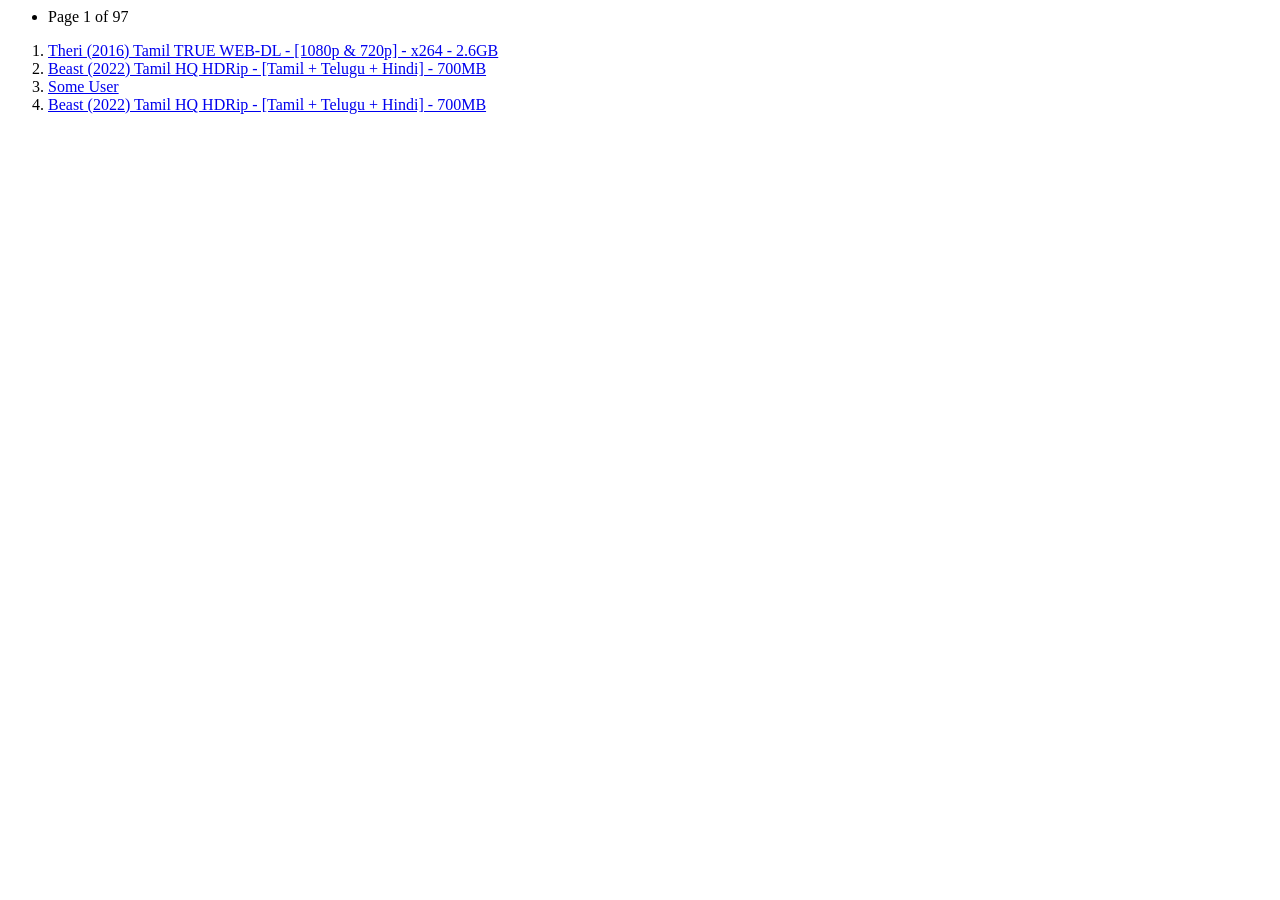
<file: backend/tests/fixtures/forum_listing.html>
<html><body>
<ul class="ipsPagination" data-pages="97"><li>Page 1 of 97</li></ul>
<ol>
  <li><a data-ipshover data-ipshover-target="x" href="https://www.1tamilmv.cards/index.php?/forums/topic/12345-theri-2016-tamil-true-web-dl/" title="Theri (2016)"><span>Theri (2016) Tamil TRUE WEB-DL - [1080p &amp; 720p] - x264 - 2.6GB</span></a></li>
  <li><a data-ipshover href="/index.php?/forums/topic/12346-beast-2022/#comments"><span>Beast (2022) Tamil HQ HDRip - [Tamil + Telugu + Hindi] - 700MB</span></a></li>
  <li><a data-ipshover href="https://www.1tamilmv.cards/index.php?/profile/999-someuser/"><span>Some User</span></a></li>
  <li><a data-ipshover href="https://www.1tamilmv.cards/index.php?/forums/topic/12346-beast-2022/"><span>Beast (2022) Tamil HQ HDRip - [Tamil + Telugu + Hindi] - 700MB</span></a></li>
</ol>
</body></html>
</file>
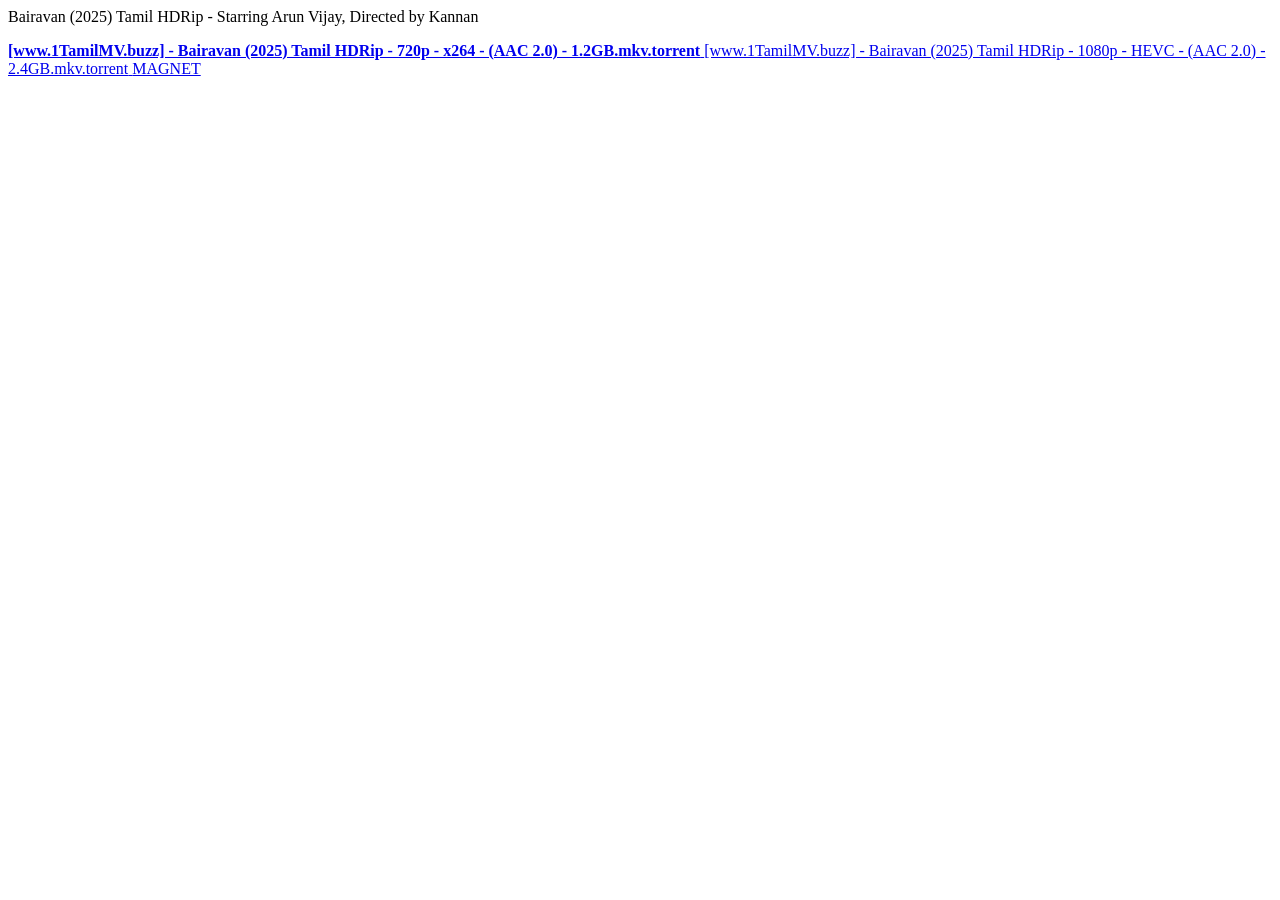
<file: backend/tests/fixtures/post_fileext.html>
<html><body>
<div class="ipsType_richText">
  <p>Bairavan (2025) Tamil HDRip - Starring Arun Vijay, Directed by Kannan</p>
  <a data-fileext="torrent" data-fileid="145373"
     href="https://www.1tamilmv.cards/applications/core/interface/file/attachment.php?id=145373&amp;key=abc">
     <span><strong>[www.1TamilMV.buzz] - Bairavan (2025) Tamil HDRip - 720p - x264 - (AAC 2.0) - 1.2GB.mkv.torrent</strong></span>
  </a>
  <a data-fileext="torrent" data-fileid="145374"
     href="/applications/core/interface/file/attachment.php?id=145374&amp;key=def">
     <span>[www.1TamilMV.buzz] - Bairavan (2025) Tamil HDRip - 1080p - HEVC - (AAC 2.0) - 2.4GB.mkv.torrent</span>
  </a>
  <a class="skyblue-button" href="magnet:?xt=urn:btih:ffad91aaaa&amp;dn=ignored%20because%20fileext%20wins">MAGNET</a>
</div>
</body></html>
</file>
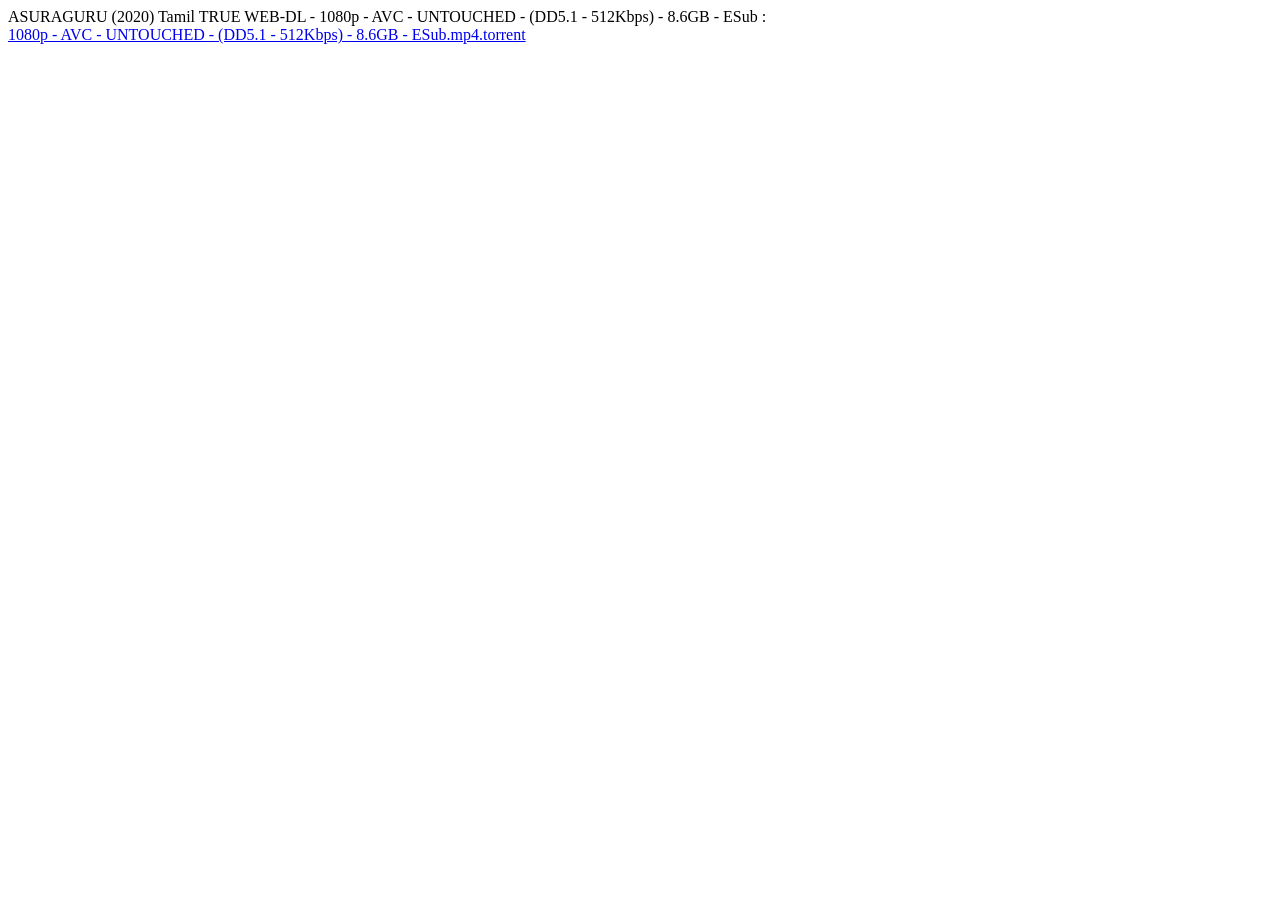
<file: backend/tests/fixtures/post_ipsattach.html>
<html><body>
<div class="ipsType_richText">
  <p><span style="color:#000000;">ASURAGURU (2020) Tamil TRUE WEB-DL - 1080p - AVC - UNTOUCHED - (DD5.1 - 512Kbps) - 8.6GB - ESub :</span><br>
  <a class="ipsAttachLink" data-fileid="48038"
     href="https://www.1tamilmv.cards/applications/core/interface/file/attachment.php?id=48038">
     <span>1080p - AVC - UNTOUCHED - (DD5.1 - 512Kbps) - 8.6GB - ESub.mp4.torrent</span>
  </a></p>
</div>
</body></html>
</file>
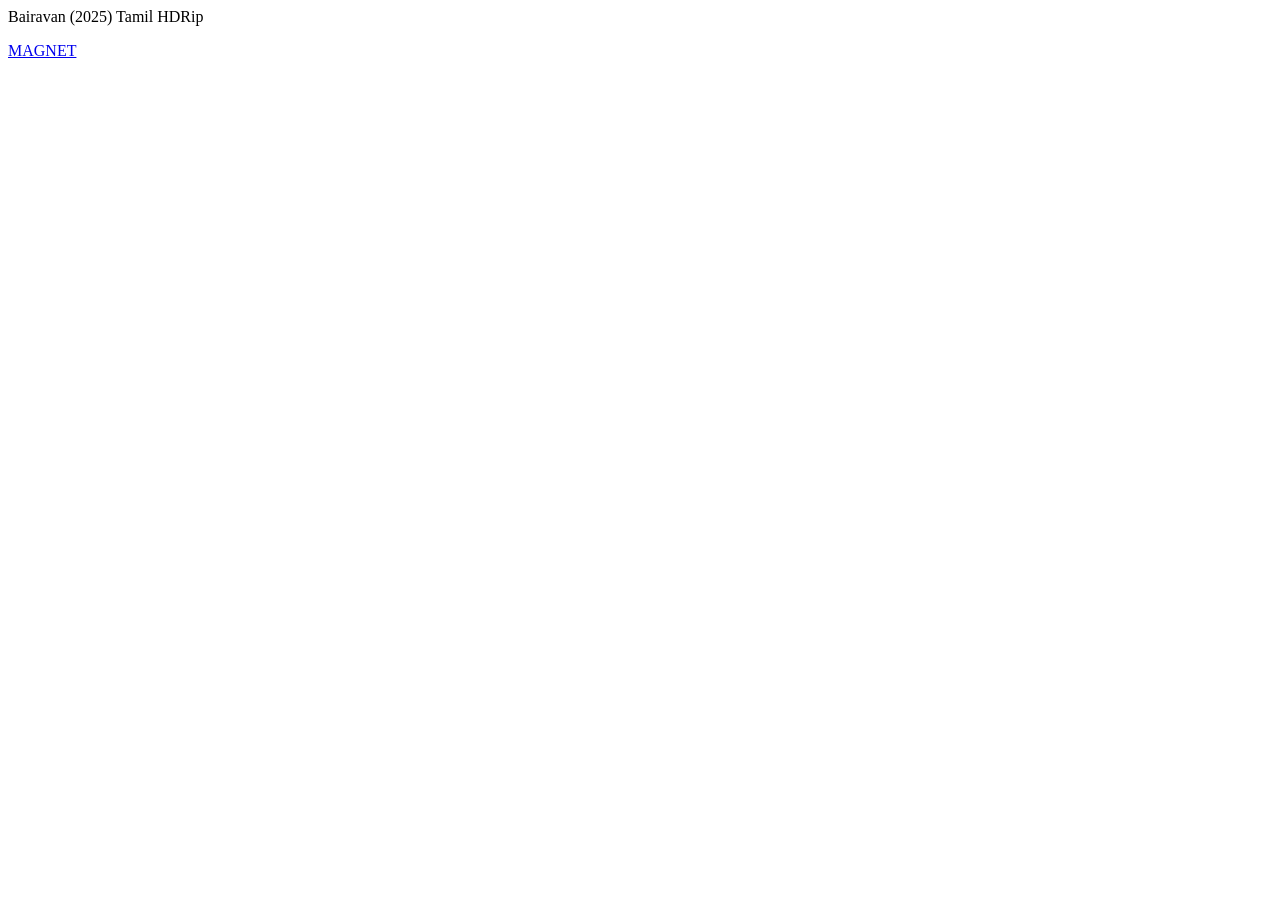
<file: backend/tests/fixtures/post_magnet.html>
<html><body>
<div class="ipsType_richText">
  <p>Bairavan (2025) Tamil HDRip</p>
  <a class="skyblue-button"
     href="magnet:?xt=urn:btih:ffad91b2c3&amp;dn=www.1TamilMV.buzz%20-%20Bairavan%20%282025%29%C2%A0Tamil%20HDRip%20-%20720p%20-%20x264%20-%20%28AAC%202.0%29%20-%201.2GB.mkv&amp;tr=udp%3A%2F%2Ftracker.example%3A80">
     MAGNET</a>
</div>
</body></html>
</file>
